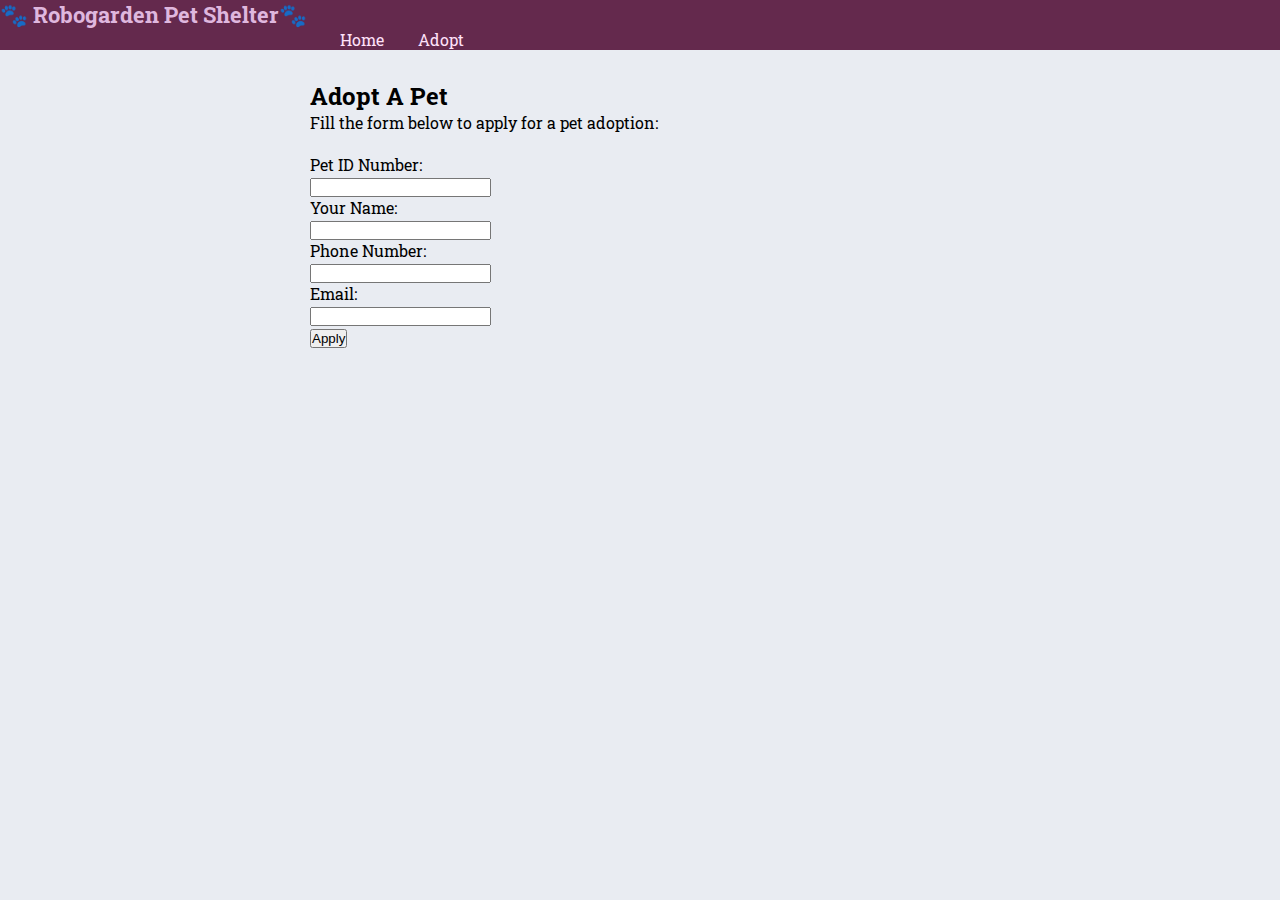
<file: adopt.html>
<!DOCTYPE html>
<html lang="en">
  <head>
    <meta charset="UTF-8" />
    <meta http-equiv="X-UA-Compatible" content="IE=edge" />
    <meta name="viewport" content="width=device-width, initial-scale=1.0" />
    <link rel="preconnect" href="https://fonts.googleapis.com" />
    <link rel="preconnect" href="https://fonts.gstatic.com" crossorigin />
    <link
      href="https://fonts.googleapis.com/css2?family=Roboto+Slab:wght@200;300;400;500&family=Sunflower:wght@300;500;700&display=swap"
      rel="stylesheet"
    />
    <link rel="stylesheet" href="style.css" />
    <title>Robogarden Pet Shelter</title>
  </head>
  <body>
    <header>
      <span id="site-logo"> &#128062; Robogarden Pet Shelter&#128062;</span>
      <div class="container">
      <ul id="site-nav">
        <li><a href="index.html">Home</a></li>
        <li><a href="adopt.html">Adopt</a></li>
      </ul>
    </header>
</div>
    <div class="container">
    <h2>Adopt A Pet</h2>
    <p>Fill the form below to apply for a pet adoption:</p>
    <br>
    <form>
     
      <label> Pet ID Number:</label> <br>
      <input type="text" />
      <br>
      <label> Your Name:</label><br>
      <input type="text" />
      <br>
      <label> Phone Number:</label><br>
      <input type="tel" />
      <br>
      <label> Email:</label><br>
      <input type="email" />
      <br>
      <button type="submit">Apply</button>
    </form>
</div>
  </body>
</html>
</file>
<file: style.css>
*{
    margin:0; 
    padding:0;
} 
body{
    background-color:#e9ecf2;
    font-family: 'Roboto Slab', serif;
}
.container {
    width: 660px;
    margin: 0 auto;
   
  }

/* header*/

header{
    background-color: #64294d;
}
#site-logo{
    color: #dfb7de;
    font-size:1.4em;
    font-weight:bold;
}
#site-nav { 
    list-style:none;
    display: inline-block;
}
#site-nav li {
    display: inline-block;
}

#site-nav a{ 
    text-decoration: none;
    color:#ffe2fa;
    margin-left:30px;
    } 

#site-nav li a:hover { 
    color:#b9a2b2;
    border-bottom: #64294d 2px solid;

  }

  h2{margin-top: 30px;}
  /*table*/
  #table-cap{font-weight:bold;}

  table,th,td{
    border:solid 2px black;
    padding:2px 6px;
  }
  
  table{ margin-top: 30px;
}
</file>
